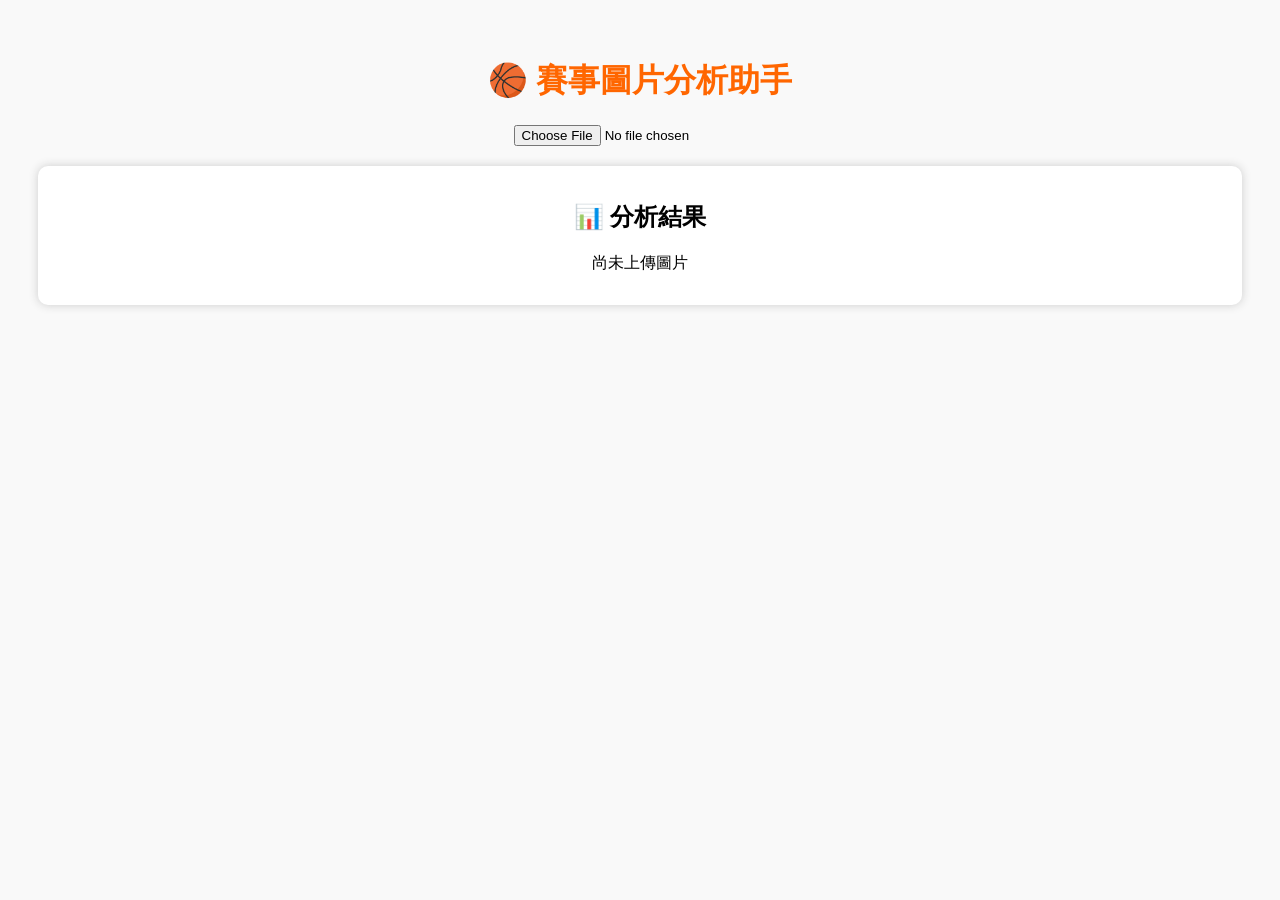
<file: index.html>
<!DOCTYPE html>
<html lang="zh-Hant">
<head>
    <meta charset="UTF-8">
    <title>賽事圖片分析助手</title>
    <link rel="stylesheet" href="style.css">
</head>
<body>
    <h1>🏀 賽事圖片分析助手</h1>
    <input type="file" id="imageInput">
    <div id="resultBox">
        <h2>📊 分析結果</h2>
        <p id="result">尚未上傳圖片</p>
    </div>
    <script src="script.js" defer></script>
</body>
</html>
</file>
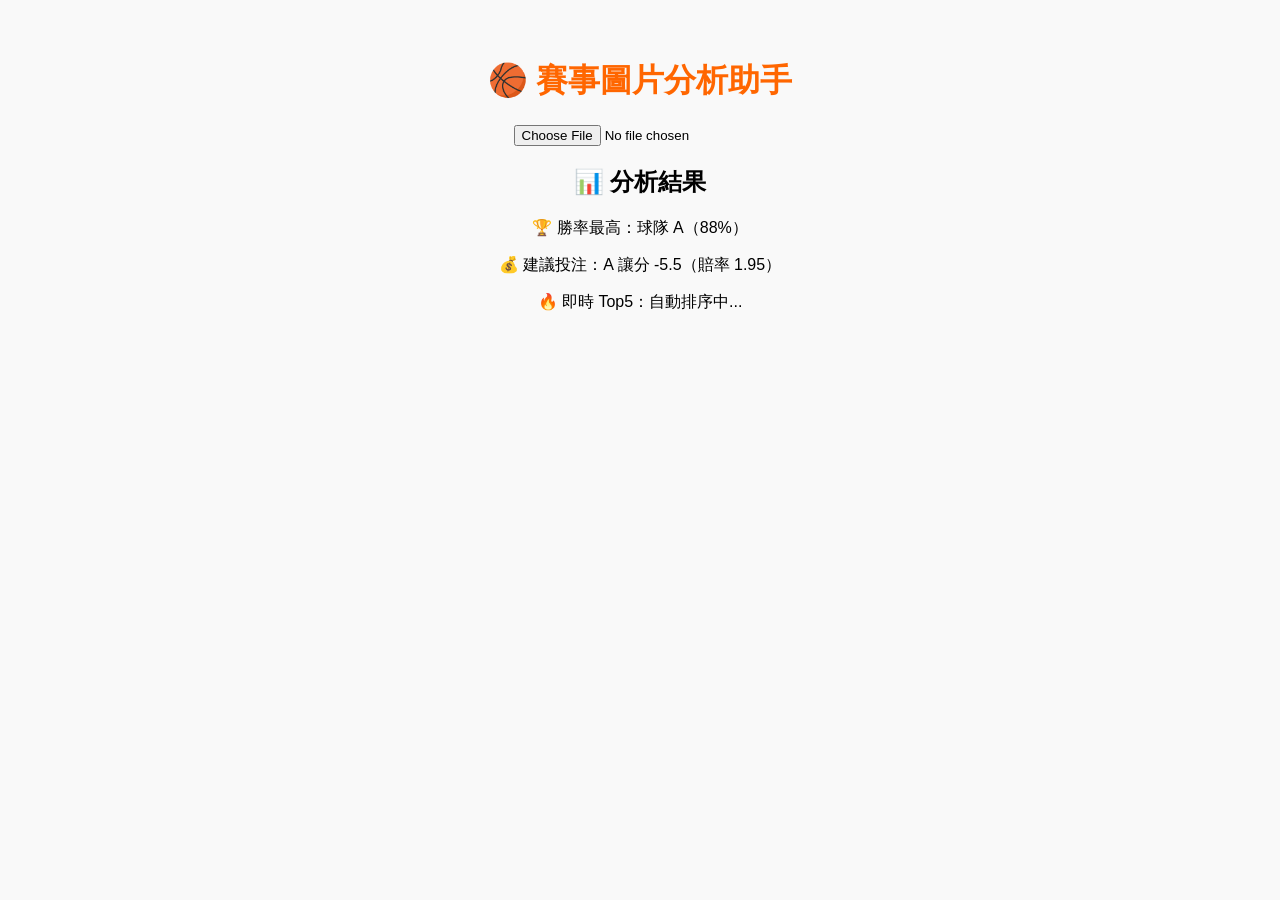
<file: index 2.html>
<!DOCTYPE html>
<html lang="zh-Hant">
<head>
  <meta charset="UTF-8">
  <meta name="viewport" content="width=device-width, initial-scale=1.0">
  <title>🏀 賽事圖片分析助手</title>
  <link rel="stylesheet" href="style.css">
</head>
<body>
  <h1>🏀 賽事圖片分析助手</h1>
  <input type="file" id="upload" />
  <div id="result">
    <h2>📊 分析結果</h2>
    <p>🏆 勝率最高：球隊 A（88%）</p>
    <p>💰 建議投注：A 讓分 -5.5（賠率 1.95）</p>
    <p>🔥 即時 Top5：自動排序中...</p>
  </div>
  <script src="script.js"></script>
</body>
</html>
</file>
<file: style.css>
body {
    font-family: 'Microsoft JhengHei', sans-serif;
    padding: 30px;
    text-align: center;
    background: #f9f9f9;
}
h1 {
    color: #f60;
}
#resultBox {
    margin-top: 20px;
    padding: 15px;
    background: #fff;
    border-radius: 10px;
    box-shadow: 0 0 10px #ccc;
}
</file>
